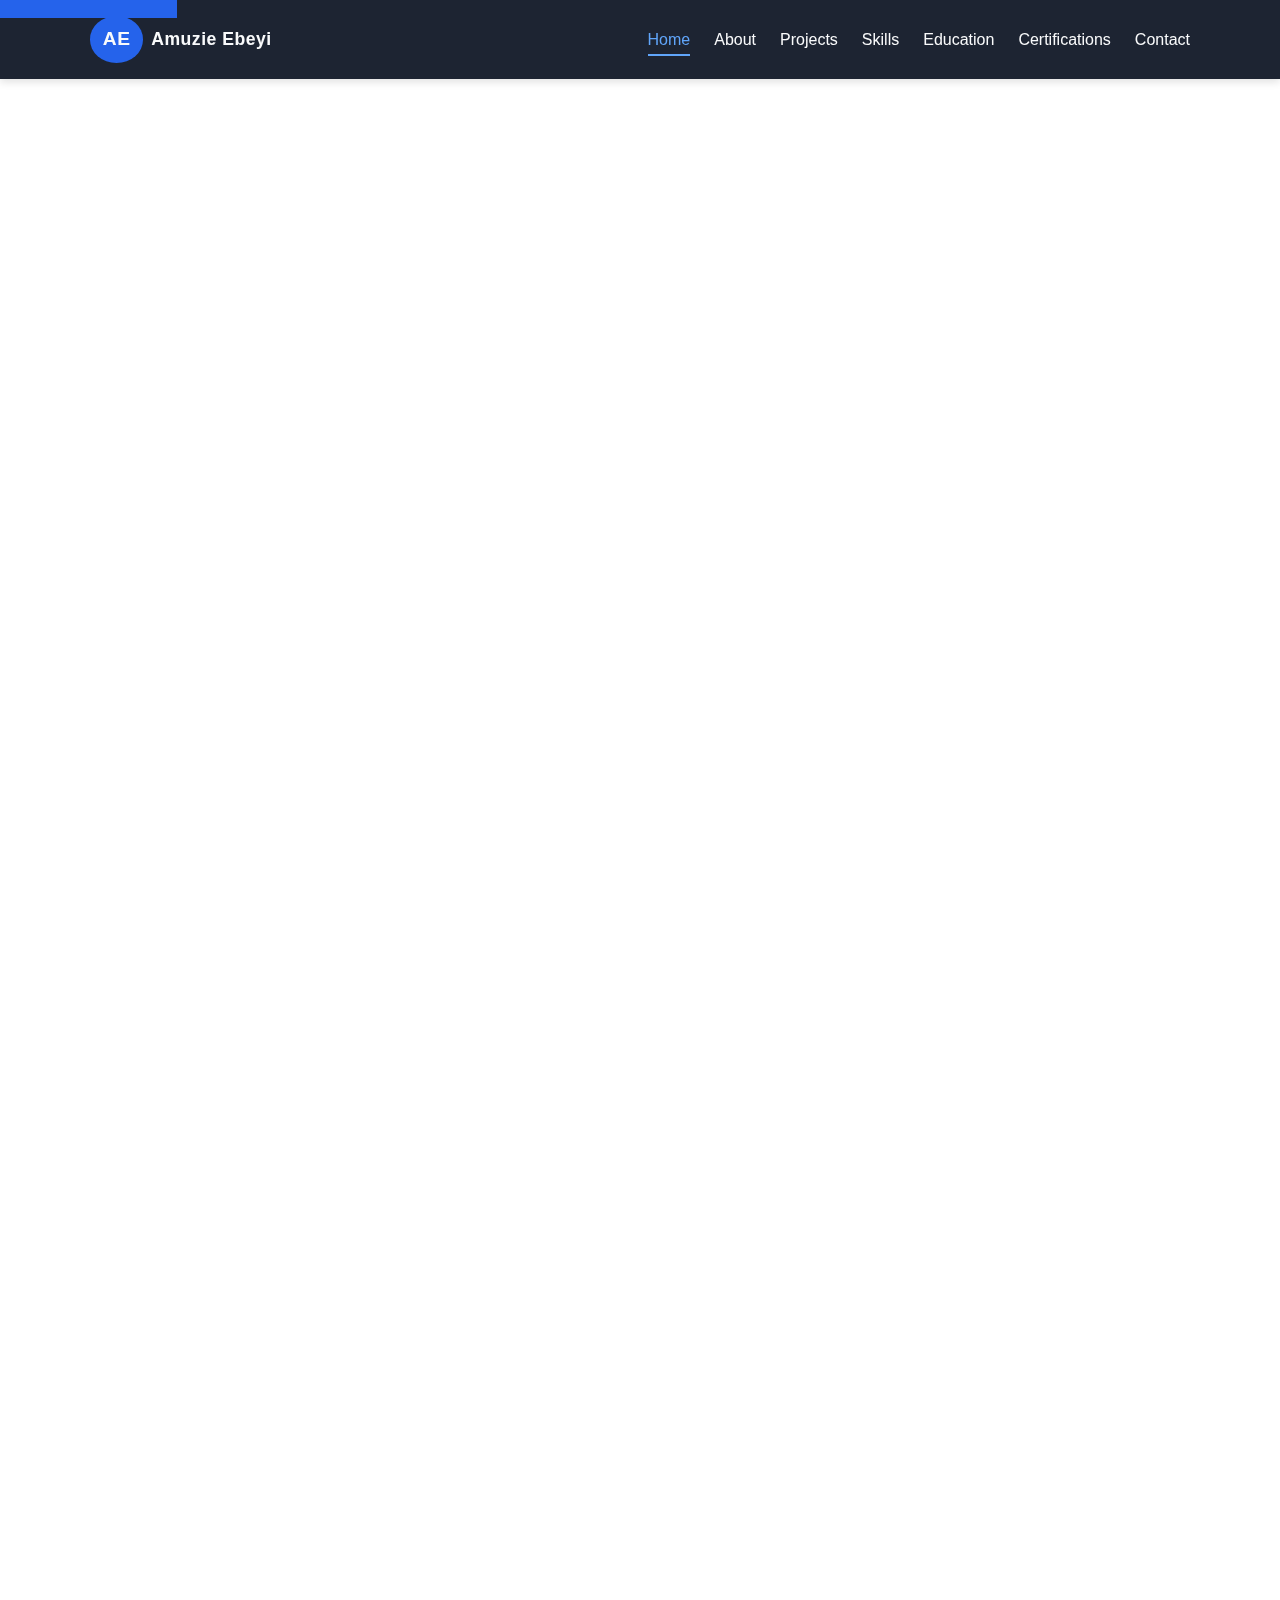
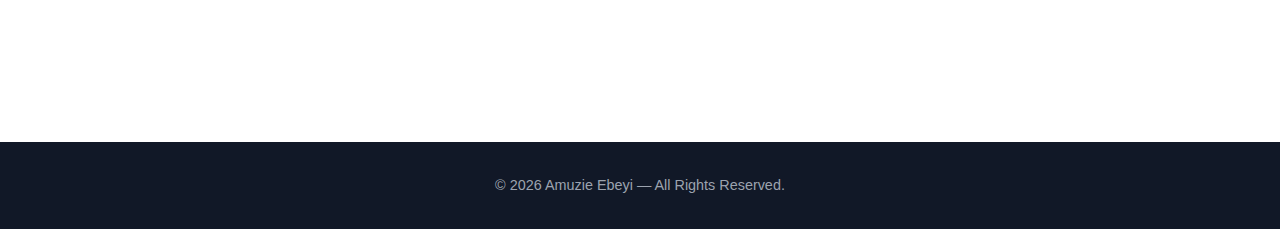
<file: index.html>
<!DOCTYPE html>
<html lang="en">
<head>
  <meta charset="UTF-8" />
  <meta name="viewport" content="width=device-width, initial-scale=1.0" />
  <meta name="description" content="Portfolio of Amuzie Ebeyi – Cloud and DevOps Engineer skilled in Azure, AWS, Python automation, and Infrastructure as Code." />
  <!-- Improved keywords -->
  <meta name="keywords" content="Cloud Engineer, DevOps Engineer, Azure, AWS, Terraform, Jenkins, GitHub Actions, Docker, Kubernetes, Infrastructure as Code" />
  <meta name="author" content="Amuzie Ebeyi" />
  <!-- Open Graph meta tags for social sharing -->
  <meta property="og:title" content="Amuzie Ebeyi | Cloud & DevOps Engineer" />
  <meta property="og:description" content="Cloud & DevOps Engineer specializing in Azure, AWS, Python automation, and Infrastructure as Code" />
  <meta property="og:type" content="website" />
  <!-- Add your domain when available -->
  <!-- <meta property="og:url" content="https://yourportfolio.com" /> -->
  <!-- <meta property="og:image" content="https://yourportfolio.com/images/og-image.jpg" /> -->
  
  <title>Amuzie Ebeyi | Cloud & DevOps Engineer</title>
  
  <!-- Preload critical resources -->
  <link rel="preload" href="css/style.css" as="style" />
  <link rel="preload" href="js/main.js" as="script" />
  
  <!-- Favicon (add when available) -->
  <!-- <link rel="icon" type="image/x-icon" href="/favicon.ico"> -->
  
  <link rel="stylesheet" href="css/style.css" />
  <script defer src="js/main.js"></script>
</head>
<body>
  <!-- ===== Skip to main content for accessibility ===== -->
  <a href="#main-content" class="skip-link">Skip to main content</a>

  <!-- ===== Header / Navbar ===== -->
  <header class="header">
    <nav class="navbar container" aria-label="Main navigation">
      <div class="logo">
        <a href="#home" class="logo-link">
          <div class="logo-icon" aria-hidden="true">AE</div>
          <span class="logo-text">Amuzie Ebeyi</span>
        </a>
      </div>

      <ul class="nav-links">
        <li><a href="#home" class="nav-link active" aria-current="page">Home</a></li>
        <li><a href="about.html" class="nav-link">About</a></li>
        <li><a href="#projects" class="nav-link">Projects</a></li>
        <li><a href="#skills" class="nav-link">Skills</a></li>
        <li><a href="#education" class="nav-link">Education</a></li>
        <li><a href="#certifications" class="nav-link">Certifications</a></li>
        <li><a href="#contact" class="nav-link">Contact</a></li>
      </ul>

      <button class="menu-toggle" aria-label="Toggle Menu" aria-expanded="false" aria-controls="nav-links">
        <span class="hamburger" aria-hidden="true">&#9776;</span>
      </button>
    </nav>
  </header>

  <main id="main-content">
    <!-- ===== Hero Section ===== -->
    <section id="home" class="hero fade-in">
      <div class="hero-content container">
        <div class="hero-image">
          <img 
            src="images/Amuzie-Ebeyi.jpeg" 
            alt="Portrait of Amuzie Ebeyi, Cloud and DevOps Engineer" 
            class="profile-photo"
            width="300"
            height="300"
            loading="eager"
          />
        </div>
        <div class="hero-text">
          <h1>Hello, I'm <span class="highlight">Amuzie Ebeyi</span></h1>
          <p class="subtitle">Cloud & DevOps Engineer</p>
          <p>
            Passionate Cloud & DevOps Engineer experienced in <strong>Azure</strong> and <strong>AWS</strong> environments, 
            <strong>Python automation</strong>, and <strong>Infrastructure as Code</strong> (Terraform, ARM, Ansible). 
            Skilled in designing CI/CD pipelines (GitHub Actions, Jenkins, Azure DevOps), containerization 
            (Docker, Kubernetes), and monitoring with Grafana and Prometheus. Adept at optimizing infrastructure 
            for uptime, security compliance, and cost efficiency.
          </p>
          <div class="btn-group">
            <a href="#projects" class="btn primary">View My Work</a>
            <a href="docs/Amuzie-Ebeyi-CV.pdf" class="btn secondary" download="Amuzie-Ebeyi-Resume.pdf">
              Download Resume
            </a>
          </div>
        </div>
      </div>
    </section>

    <!-- ===== Projects Section ===== -->
    <section id="projects" class="section fade-in" aria-labelledby="projects-heading">
      <div class="container">
        <h2 id="projects-heading">Featured Projects & Experience</h2>
        <div class="project-grid">
          <article class="project-card">
            <h3>Cloud Infrastructure Automation</h3>
            <p>Built automated deployment pipelines using Terraform and Jenkins for multi-cloud (AWS & Azure) environments, improving deployment efficiency by 60%.</p>
            <div class="project-tech">
              <span class="tech-tag">Terraform</span>
              <span class="tech-tag">Jenkins</span>
              <span class="tech-tag">AWS</span>
              <span class="tech-tag">Azure</span>
            </div>
          </article>
          <article class="project-card">
            <h3>Containerized Microservices</h3>
            <p>Implemented Docker and Kubernetes orchestration for scalable applications, reducing downtime and simplifying CI/CD workflows.</p>
            <div class="project-tech">
              <span class="tech-tag">Docker</span>
              <span class="tech-tag">Kubernetes</span>
              <span class="tech-tag">CI/CD</span>
            </div>
          </article>
          <article class="project-card">
            <h3>Monitoring & Optimization</h3>
            <p>Configured Prometheus and Grafana dashboards to monitor system health and optimize cloud resource utilization and costs.</p>
            <div class="project-tech">
              <span class="tech-tag">Prometheus</span>
              <span class="tech-tag">Grafana</span>
              <span class="tech-tag">Monitoring</span>
            </div>
          </article>
        </div>
      </div>
    </section>

    <!-- ===== Skills Section ===== -->
    <section id="skills" class="section fade-in" aria-labelledby="skills-heading">
      <div class="container">
        <h2 id="skills-heading">Skills & Tools</h2>
        <div class="skills-grid">
          <div class="skill-category">
            <h3>Cloud Platforms</h3>
            <ul class="skills-list" aria-label="Cloud platforms">
              <li>Azure</li>
              <li>AWS</li>
            </ul>
          </div>
          <div class="skill-category">
            <h3>Infrastructure as Code</h3>
            <ul class="skills-list" aria-label="Infrastructure as code tools">
              <li>Terraform</li>
              <li>Ansible</li>
              <li>ARM Templates</li>
            </ul>
          </div>
          <div class="skill-category">
            <h3>Containerization</h3>
            <ul class="skills-list" aria-label="Containerization tools">
              <li>Docker</li>
              <li>Kubernetes</li>
            </ul>
          </div>
          <div class="skill-category">
            <h3>CI/CD & Automation</h3>
            <ul class="skills-list" aria-label="CI/CD and automation tools">
              <li>GitHub Actions</li>
              <li>Jenkins</li>
              <li>Azure DevOps</li>
              <li>Python</li>
            </ul>
          </div>
        </div>
      </div>
    </section>

    <!-- ===== Education Section ===== -->
    <section id="education" class="section fade-in" aria-labelledby="education-heading">
      <div class="container">
        <h2 id="education-heading">Education</h2>
        <div class="education-item">
          <h3>Bachelor of Science in Zoology</h3>
          <p class="institution">University of Lagos</p>
          <!-- Add graduation year if available -->
          <!-- <p class="duration">2015 - 2019</p> -->
        </div>
      </div>
    </section>

    <!-- ===== Certifications Section ===== -->
    <section id="certifications" class="section fade-in" aria-labelledby="certifications-heading">
      <div class="container">
        <h2 id="certifications-heading">Courses & Certifications</h2>
        <div class="certifications-grid">
          <div class="cert-item">
            <h3>Microsoft Certified: Azure Administrator Associate</h3>
            <p class="cert-id">AZ-104</p>
            <!-- Add issue date if available -->
            <!-- <p class="cert-date">Issued May 2023</p> -->
          </div>
          <div class="cert-item">
            <h3>AWS Certified Cloud Practitioner</h3>
            <!-- Add credential ID if available -->
            <!-- <p class="cert-id">Credential ID: XYZ123</p> -->
          </div>
          <div class="cert-item">
            <h3>CompTIA Security+</h3>
            <p class="cert-status">In Progress</p>
          </div>
          <div class="cert-item">
            <h3>GitHub Actions & DevOps Workflow Automation</h3>
          </div>
          <div class="cert-item">
            <h3>Linux Administration & Shell Scripting</h3>
          </div>
        </div>
      </div>
    </section>

    <!-- ===== Contact Section ===== -->
    <section id="contact" class="section fade-in" aria-labelledby="contact-heading">
      <div class="container">
        <h2 id="contact-heading">Get in Touch</h2>
        <p class="contact-description">Feel free to reach out for collaborations, opportunities, or just a friendly chat.</p>
        <div class="contact-links">
          <a href="mailto:amuzie.ebeyi@gmail.com" class="contact-link" aria-label="Send email to Amuzie">
            <span class="contact-icon">✉️</span>
            <span class="contact-text">amuzie.ebeyi@gmail.com</span>
          </a>
          <a href="https://linkedin.com/in/amuzie-ebeyi" class="contact-link" target="_blank" rel="noopener noreferrer" aria-label="Visit LinkedIn profile">
            <span class="contact-icon">💼</span>
            <span class="contact-text">LinkedIn</span>
          </a>
          <a href="https://github.com/amuzie001" class="contact-link" target="_blank" rel="noopener noreferrer" aria-label="Visit GitHub profile">
            <span class="contact-icon">🐙</span>
            <span class="contact-text">GitHub</span>
          </a>
        </div>
      </div>
    </section>
  </main>

  <!-- ===== Footer ===== -->
  <footer class="footer">
    <div class="container">
      <p>© <span id="year"></span> Amuzie Ebeyi — All Rights Reserved.</p>
      <!-- Consider adding:
      <p>Built with ❤️ using semantic HTML, CSS, and JavaScript</p>
      -->
    </div>
  </footer>
</body>
</html>
</file>
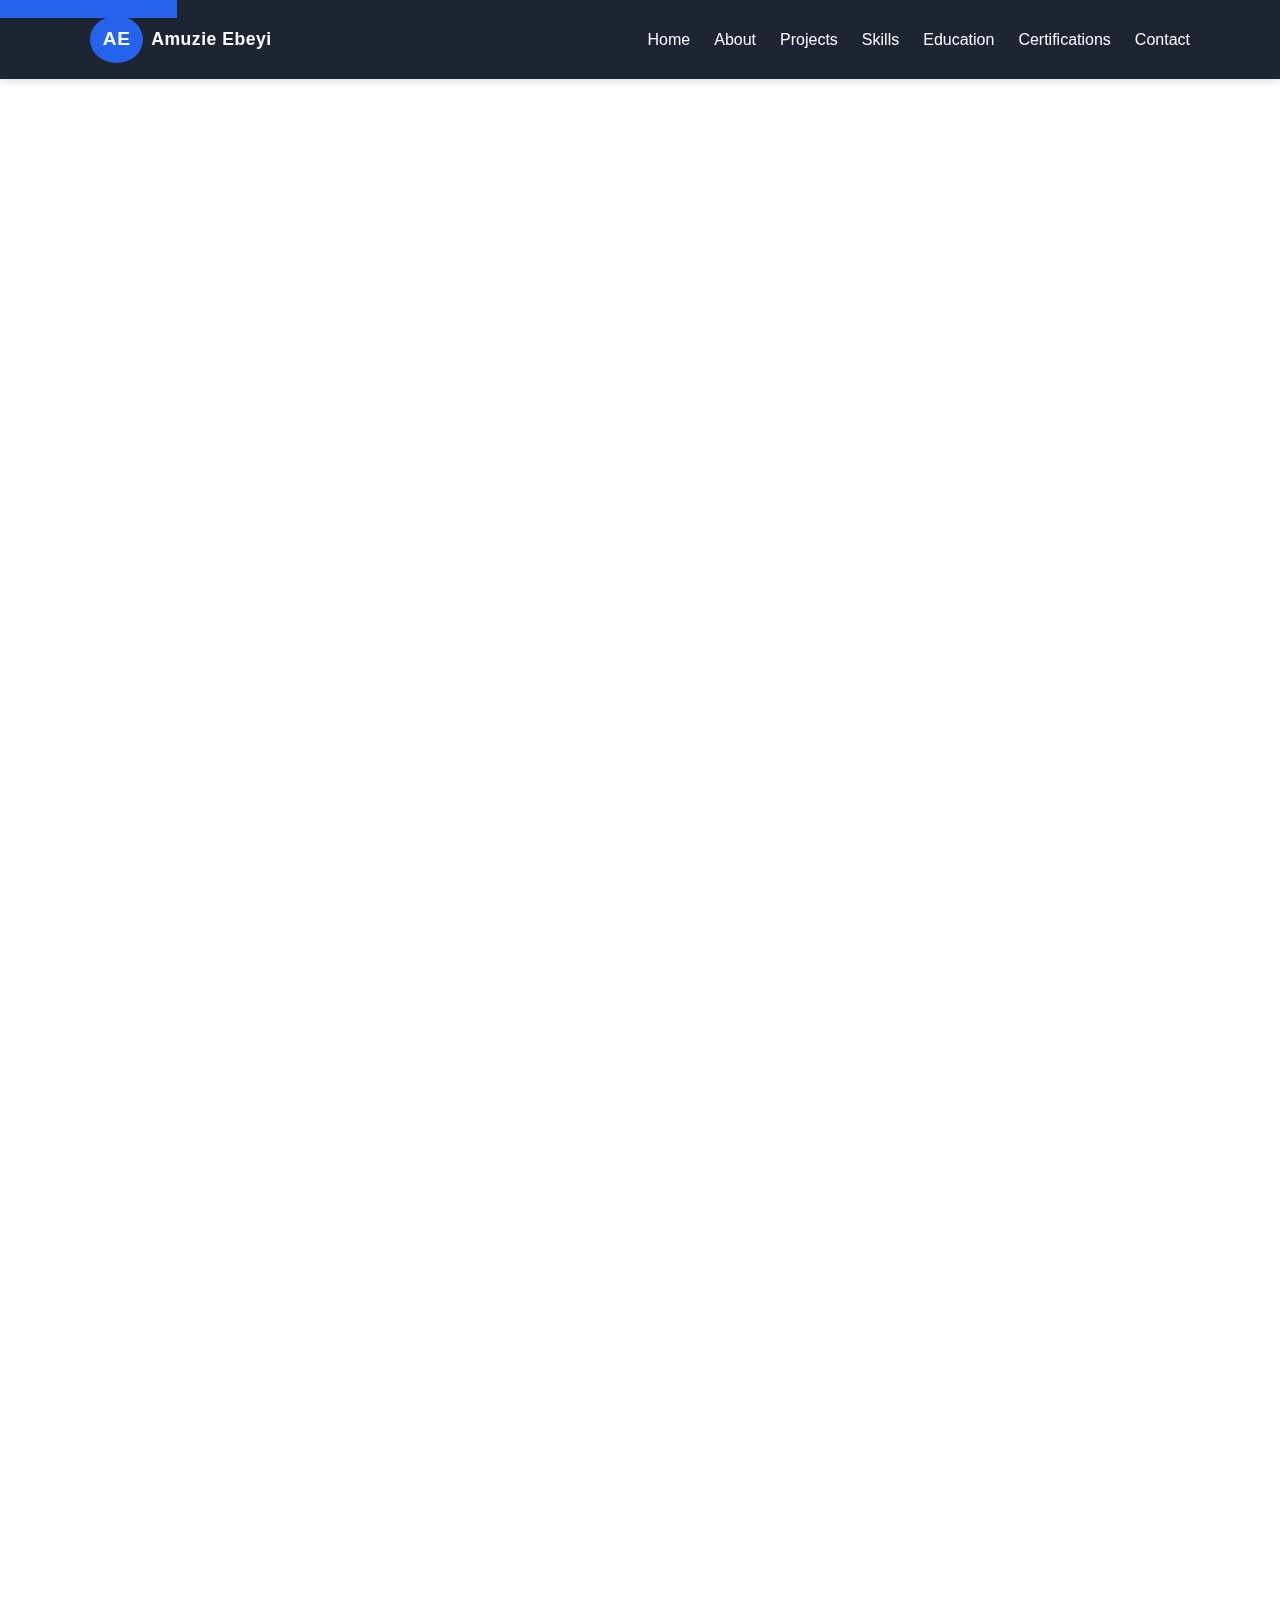
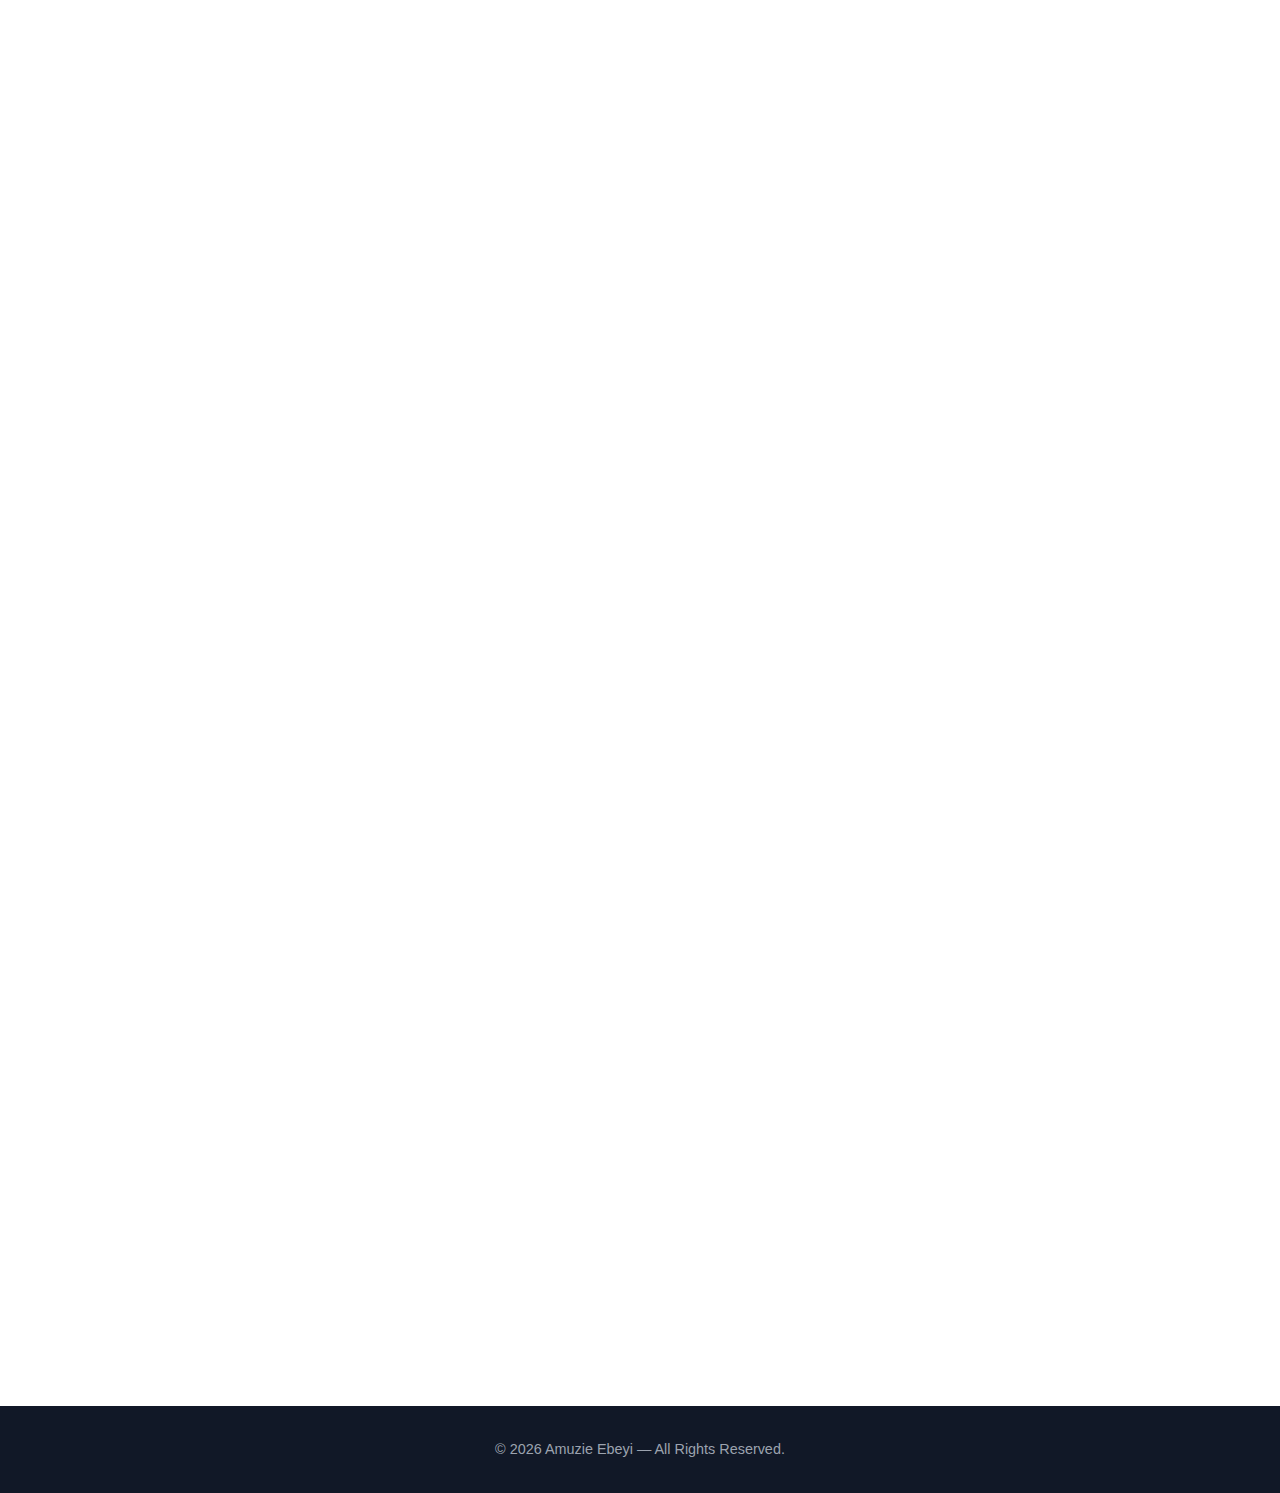
<file: about.html>
<!DOCTYPE html>
<html lang="en">
<head>
  <meta charset="UTF-8" />
  <meta name="viewport" content="width=device-width, initial-scale=1.0" />
  <meta name="description" content="About Amuzie Ebeyi – Cloud and DevOps Engineer skilled in Azure, AWS, Python automation, and Infrastructure as Code." />
  <meta name="keywords" content="Amuzie Ebeyi, Cloud Engineer, DevOps Engineer, Azure, AWS, Terraform, Infrastructure as Code, CI/CD" />
  <meta name="author" content="Amuzie Ebeyi" />
  
  <!-- Open Graph Meta Tags -->
  <meta property="og:title" content="About Amuzie Ebeyi | Cloud & DevOps Engineer" />
  <meta property="og:description" content="Learn about Amuzie Ebeyi's expertise in cloud infrastructure, DevOps automation, and infrastructure as code." />
  <meta property="og:type" content="website" />
  <!-- <meta property="og:image" content="https://yourportfolio.com/images/amuzie-ebeyi-about.jpg" /> -->
  
  <title>About | Amuzie Ebeyi - Cloud & DevOps Engineer</title>
  
  <!-- Preload critical resources -->
  <link rel="preload" href="css/style.css" as="style" />
  <link rel="preload" href="js/main.js" as="script" />
  
  <link rel="stylesheet" href="css/style.css" />
  <script defer src="js/main.js"></script>
</head>
<body>
  <!-- ===== Skip to main content for accessibility ===== -->
  <a href="#main-content" class="skip-link">Skip to main content</a>

  <!-- ===== Header / Navbar ===== -->
  <header class="header">
    <nav class="navbar container" aria-label="Main navigation">
      <div class="logo">
        <a href="index.html" class="logo-link">
          <div class="logo-icon" aria-hidden="true">AE</div>
          <span class="logo-text">Amuzie Ebeyi</span>
        </a>
      </div>

      <ul class="nav-links">
        <li><a href="index.html#home" class="nav-link">Home</a></li>
        <li><a href="about.html" class="nav-link active" aria-current="page">About</a></li>
        <li><a href="index.html#projects" class="nav-link">Projects</a></li>
        <li><a href="index.html#skills" class="nav-link">Skills</a></li>
        <li><a href="index.html#education" class="nav-link">Education</a></li>
        <li><a href="index.html#certifications" class="nav-link">Certifications</a></li>
        <li><a href="index.html#contact" class="nav-link">Contact</a></li>
      </ul>

      <button class="menu-toggle" aria-label="Toggle Menu" aria-expanded="false" aria-controls="nav-links">
        <span class="hamburger" aria-hidden="true">&#9776;</span>
      </button>
    </nav>
  </header>

  <main id="main-content">
    <!-- ===== About Section ===== -->
    <section id="about" class="section fade-in" aria-labelledby="about-heading">
      <div class="container about-section">
        <div class="about-content">
          <div class="about-image">
            <img 
              src="images/Amuzie-Ebeyi.jpeg" 
              alt="Amuzie Ebeyi, Cloud and DevOps Engineer" 
              class="about-photo"
              width="300"
              height="300"
              loading="eager"
            />
          </div>

          <div class="about-text">
            <h1 id="about-heading">About Me</h1>
            
            <div class="about-intro">
              <p>
                I'm <strong class="highlight">Amuzie Ebeyi</strong>, a dedicated <strong>Cloud and DevOps Engineer</strong> 
                passionate about automating infrastructure, improving deployment workflows, 
                and optimizing system performance across cloud platforms.
              </p>

              <p>
                I specialize in building secure and scalable cloud environments on 
                <strong>Azure</strong> and <strong>AWS</strong> using tools such as 
                <strong>Terraform, Ansible, and Python</strong>. 
                My expertise also extends to <strong>containerization</strong> (Docker, Kubernetes), 
                <strong>CI/CD pipelines</strong> (GitHub Actions, Jenkins, Azure DevOps), 
                and infrastructure monitoring using <strong>Grafana</strong> and <strong>Prometheus</strong>.
              </p>

              <p>
                With a strong foundation in <strong>Linux/Windows administration</strong> and networking, 
                I focus on delivering robust, cost-efficient, and compliant cloud solutions 
                that align with business goals and security best practices.
              </p>
            </div>

            <!-- ===== Core Competencies ===== -->
            <section class="competencies-section" aria-labelledby="competencies-heading">
              <h2 id="competencies-heading">Core Competencies</h2>
              <div class="competencies-grid">
                <div class="competency-card">
                  <h3>Cloud Infrastructure</h3>
                  <p>Design & Deployment (Azure / AWS)</p>
                </div>
                <div class="competency-card">
                  <h3>CI/CD & Automation</h3>
                  <p>DevOps Integration & Pipeline Design</p>
                </div>
                <div class="competency-card">
                  <h3>Infrastructure as Code</h3>
                  <p>Terraform, ARM Templates, Ansible</p>
                </div>
                <div class="competency-card">
                  <h3>Containerization</h3>
                  <p>Docker, Kubernetes Orchestration</p>
                </div>
                <div class="competency-card">
                  <h3>Monitoring & Optimization</h3>
                  <p>System Monitoring & Cloud Cost Optimization</p>
                </div>
                <div class="competency-card">
                  <h3>Automation Scripting</h3>
                  <p>Python Scripting for Infrastructure Automation</p>
                </div>
              </div>
            </section>

            <!-- ===== Personal Philosophy ===== -->
            <section class="philosophy-section" aria-labelledby="philosophy-heading">
              <h2 id="philosophy-heading">Personal Philosophy</h2>
              <div class="philosophy-content">
                <p>
                  I believe in <strong>continuous learning</strong>, <strong>collaboration</strong>, and <strong>integrity</strong>. 
                  I'm driven by a desire to solve problems efficiently and contribute to systems 
                  that are both technically sound and impactful.
                </p>
                <div class="philosophy-points">
                  <div class="philosophy-point">
                    <span class="point-icon">🚀</span>
                    <span>Focus on efficient, scalable solutions</span>
                  </div>
                  <div class="philosophy-point">
                    <span class="point-icon">🤝</span>
                    <span>Believe in teamwork and knowledge sharing</span>
                  </div>
                  <div class="philosophy-point">
                    <span class="point-icon">📚</span>
                    <span>Committed to continuous learning and growth</span>
                  </div>
                </div>
              </div>
            </section>

            <!-- ===== Education & Certifications Grid ===== -->
            <div class="qualifications-grid">
              <!-- ===== Education ===== -->
              <section class="education-section" aria-labelledby="education-heading">
                <h2 id="education-heading">Education</h2>
                <div class="education-item">
                  <h3>Bachelor of Science in Zoology</h3>
                  <p class="institution">University of Lagos</p>
                  <!-- Add graduation year if available -->
                  <!-- <p class="duration">2015 - 2019</p> -->
                </div>
              </section>

              <!-- ===== Certifications ===== -->
              <section class="certifications-section" aria-labelledby="certifications-heading">
                <h2 id="certifications-heading">Courses & Certifications</h2>
                <div class="certifications-list">
                  <div class="cert-item">
                    <h3>Microsoft Certified: Azure Administrator Associate</h3>
                    <p class="cert-id">AZ-104</p>
                  </div>
                  <div class="cert-item">
                    <h3>AWS Certified Cloud Practitioner</h3>
                  </div>
                  <div class="cert-item">
                    <h3>CompTIA Security+</h3>
                    <p class="cert-status">In Progress</p>
                  </div>
                  <div class="cert-item">
                    <h3>GitHub Actions & DevOps Workflow Automation</h3>
                  </div>
                  <div class="cert-item">
                    <h3>Linux Administration & Shell Scripting</h3>
                  </div>
                </div>
              </section>
            </div>

            <!-- ===== Call to Action ===== -->
            <div class="about-cta">
              <div class="btn-group">
                <a href="docs/Amuzie-Ebeyi-CV.pdf" class="btn primary" download="Amuzie-Ebeyi-Resume.pdf">
                  <span class="btn-icon">📄</span>
                  Download Resume
                </a>
                <a href="index.html#contact" class="btn secondary">
                  <span class="btn-icon">💬</span>
                  Get in Touch
                </a>
              </div>
            </div>
          </div>
        </div>
      </div>
    </section>
  </main>

  <!-- ===== Footer ===== -->
  <footer class="footer">
    <div class="container">
      <p>© <span id="year"></span> Amuzie Ebeyi — All Rights Reserved.</p>
    </div>
  </footer>
</body>
</html>
</file>
<file: css/style.css>
/* ---------- CSS VARIABLES & RESET ---------- */
:root {
  /* Colors */
  --primary: #2563eb;
  --primary-dark: #1e40af;
  --primary-light: #60a5fa;
  --secondary: #1e293b;
  --secondary-dark: #0f172a;
  --accent: #a5b4fc;
  --text-dark: #1e293b;
  --text-light: #6b7280;
  --text-white: #f9fafb;
  --bg-light: #f3f4f6;
  --bg-white: #ffffff;
  --bg-dark: #111827;
  
  /* New dark section backgrounds */
  --bg-section-dark: #1f2937; /* Cool grey */
  --bg-section-darker: #374151; /* Ash color */
  --bg-section-darkest: #4b5563; /* Dark grey */
  
  /* Typography */
  --font-family: 'Poppins', 'Segoe UI', Arial, sans-serif;
  --font-weight-normal: 400;
  --font-weight-medium: 500;
  --font-weight-semibold: 600;
  --font-weight-bold: 700;
  
  /* Spacing */
  --space-xs: 0.5rem;
  --space-sm: 1rem;
  --space-md: 1.5rem;
  --space-lg: 2rem;
  --space-xl: 4rem;
  
  /* Border Radius */
  --radius-sm: 0.5rem;
  --radius-md: 1rem;
  --radius-lg: 1.5rem;
  --radius-full: 50%;
  
  /* Shadows */
  --shadow-sm: 0 2px 5px rgba(0, 0, 0, 0.08);
  --shadow-md: 0 3px 8px rgba(0, 0, 0, 0.12);
  --shadow-lg: 0 6px 12px rgba(0, 0, 0, 0.15);
  --shadow-xl: 0 10px 25px rgba(0, 0, 0, 0.15);
  
  /* Transitions */
  --transition-fast: 0.2s ease;
  --transition-normal: 0.3s ease;
  --transition-slow: 0.5s ease;
  
  /* Container */
  --container-width: min(90%, 1100px);
}

/* ---------- MODERN RESET ---------- */
*, *::before, *::after {
  box-sizing: border-box;
  margin: 0;
  padding: 0;
}

html {
  scroll-behavior: smooth;
  scroll-padding-top: 80px; /* Account for fixed header */
}

body {
  font-family: var(--font-family);
  line-height: 1.6;
  background-color: var(--bg-white);
  color: var(--text-dark);
  -webkit-font-smoothing: antialiased;
  -moz-osx-font-smoothing: grayscale;
}

/* ---------- ACCESSIBILITY & UTILITIES ---------- */
.skip-link {
  position: absolute;
  top: -40px;
  left: 0;
  background: var(--primary);
  color: var(--text-white);
  padding: var(--space-sm);
  text-decoration: none;
  z-index: 1001;
  transition: top var(--transition-fast);
}

.skip-link:focus {
  top: 0;
}

.sr-only {
  position: absolute;
  width: 1px;
  height: 1px;
  padding: 0;
  margin: -1px;
  overflow: hidden;
  clip: rect(0, 0, 0, 0);
  white-space: nowrap;
  border: 0;
}

/* ---------- LAYOUT ---------- */
.container {
  width: var(--container-width);
  margin-inline: auto;
  padding-inline: var(--space-sm);
}

/* ---------- HEADER / NAVBAR ---------- */
.header {
  background: var(--bg-dark);
  color: var(--text-white);
  position: sticky;
  top: 0;
  z-index: 1000;
  box-shadow: var(--shadow-md);
  backdrop-filter: blur(10px);
  background-color: rgba(17, 24, 39, 0.95);
}

.navbar {
  display: flex;
  align-items: center;
  justify-content: space-between;
  padding: var(--space-sm) 0;
}

.logo-link {
  display: flex;
  align-items: center;
  text-decoration: none;
  color: inherit;
  font-weight: var(--font-weight-semibold);
  letter-spacing: 0.5px;
  transition: opacity var(--transition-normal);
}

.logo-link:hover {
  opacity: 0.8;
}

.logo-icon {
  background: var(--primary);
  color: var(--text-white);
  font-weight: var(--font-weight-bold);
  font-size: 1.2rem;
  border-radius: var(--radius-full);
  padding: var(--space-xs) 0.8rem;
  margin-right: var(--space-xs);
}

.logo-text {
  font-size: 1.1rem;
  color: var(--text-white);
}

.nav-links {
  display: flex;
  list-style: none;
  gap: var(--space-md);
}

.nav-link {
  color: var(--text-white);
  text-decoration: none;
  font-weight: var(--font-weight-medium);
  padding: var(--space-xs) 0;
  position: relative;
  transition: color var(--transition-normal);
}

.nav-link:hover,
.nav-link:focus-visible,
.nav-link.active {
  color: var(--primary-light);
}

.nav-link::after {
  content: '';
  position: absolute;
  bottom: 0;
  left: 0;
  width: 0;
  height: 2px;
  background: var(--primary-light);
  transition: width var(--transition-normal);
}

.nav-link:hover::after,
.nav-link.active::after {
  width: 100%;
}

.menu-toggle {
  display: none;
  background: none;
  border: none;
  font-size: 1.8rem;
  color: var(--text-white);
  cursor: pointer;
  padding: var(--space-xs);
  border-radius: var(--radius-sm);
  transition: background-color var(--transition-fast);
}

.menu-toggle:hover,
.menu-toggle:focus-visible {
  background-color: rgba(255, 255, 255, 0.1);
}

/* ---------- HERO SECTION ---------- */
.hero {
  background: linear-gradient(135deg, var(--secondary) 0%, var(--secondary-dark) 100%);
  color: var(--text-white);
  padding: var(--space-xl) var(--space-sm);
  position: relative;
  overflow: hidden;
}

.hero::before {
  content: '';
  position: absolute;
  top: 0;
  left: 0;
  right: 0;
  bottom: 0;
  background: radial-gradient(circle at 30% 50%, rgba(96, 165, 250, 0.1) 0%, transparent 50%);
}

.hero-content {
  position: relative;
  z-index: 1;
  display: grid;
  grid-template-columns: auto 1fr;
  gap: var(--space-xl);
  align-items: center;
  text-align: left;
  max-width: 1000px;
}

.hero-image {
  position: relative;
}

.profile-photo {
  width: 200px;
  height: 200px;
  object-fit: cover;
  border-radius: var(--radius-full);
  border: 4px solid var(--primary-light);
  box-shadow: var(--shadow-xl);
  transition: transform var(--transition-normal);
}

.profile-photo:hover {
  transform: scale(1.05);
}

.hero-text {
  max-width: 600px;
}

.hero h1 {
  font-size: clamp(2rem, 5vw, 3rem);
  margin-bottom: var(--space-xs);
  line-height: 1.2;
}

.subtitle {
  font-size: 1.25rem;
  font-weight: var(--font-weight-normal);
  color: var(--accent);
  margin-bottom: var(--space-lg);
}

.hero p {
  color: #d1d5db;
  font-size: 1.1rem;
  margin-bottom: var(--space-lg);
  max-width: none;
}

.highlight {
  color: var(--primary-light);
  background: linear-gradient(135deg, var(--primary-light), var(--accent));
  -webkit-background-clip: text;
  -webkit-text-fill-color: transparent;
  background-clip: text;
}

.btn-group {
  display: flex;
  gap: var(--space-md);
  flex-wrap: wrap;
}

.btn {
  display: inline-flex;
  align-items: center;
  gap: var(--space-xs);
  padding: 0.875rem 2rem;
  border-radius: 50px;
  font-weight: var(--font-weight-medium);
  text-decoration: none;
  transition: all var(--transition-normal);
  border: 2px solid transparent;
  cursor: pointer;
  font-size: 1rem;
}

.btn:focus-visible {
  outline: 2px solid var(--primary-light);
  outline-offset: 2px;
}

.btn.primary {
  background: var(--primary);
  color: var(--text-white);
}

.btn.primary:hover,
.btn.primary:focus-visible {
  background: var(--primary-dark);
  transform: translateY(-2px);
  box-shadow: var(--shadow-lg);
}

.btn.secondary {
  background: transparent;
  color: var(--primary-light);
  border: 2px solid var(--primary-light);
}

.btn.secondary:hover,
.btn.secondary:focus-visible {
  background: var(--primary-light);
  color: var(--text-white);
  transform: translateY(-2px);
  box-shadow: var(--shadow-lg);
}

/* ---------- SECTIONS ---------- */
.section {
  padding: var(--space-xl) var(--space-sm);
}

.section h2 {
  font-size: clamp(1.75rem, 4vw, 2.5rem);
  margin-bottom: var(--space-lg);
  color: var(--text-white);
  position: relative;
}

.section h2::after {
  content: '';
  position: absolute;
  bottom: -8px;
  left: 50%;
  transform: translateX(-50%);
  width: 60px;
  height: 3px;
  background: var(--primary);
  border-radius: var(--radius-full);
}

/* Dark section backgrounds */
.bg-dark {
  background: var(--bg-section-dark);
}

.bg-darker {
  background: var(--bg-section-darker);
}

.bg-darkest {
  background: var(--bg-section-darkest);
}

/* Alternate section backgrounds for visual interest */
#about {
  background: linear-gradient(135deg, var(--bg-section-dark) 0%, var(--bg-section-darker) 100%);
}

#projects {
  background: var(--bg-section-darker);
}

#skills {
  background: linear-gradient(135deg, var(--bg-section-darker) 0%, var(--bg-section-darkest) 100%);
}

#education {
  background: var(--bg-section-darkest);
}

#certifications {
  background: linear-gradient(135deg, var(--bg-section-darkest) 0%, var(--bg-section-darker) 100%);
}

#contact {
  background: var(--bg-section-darker);
}

/* Light background override */
.bg-light {
  background: var(--bg-light);
}

/* ---------- PROJECTS ---------- */
.project-grid {
  display: grid;
  grid-template-columns: repeat(auto-fit, minmax(min(100%, 350px), 1fr));
  gap: var(--space-lg);
  margin-top: var(--space-lg);
}

.project-card {
  background: var(--bg-section-dark);
  padding: var(--space-lg);
  border-radius: var(--radius-lg);
  box-shadow: var(--shadow-sm);
  transition: all var(--transition-normal);
  border: 1px solid rgba(255, 255, 255, 0.1);
  height: 100%;
  display: flex;
  flex-direction: column;
  color: var(--text-white);
}

.project-card:hover {
  transform: translateY(-8px);
  box-shadow: var(--shadow-xl);
  border-color: var(--primary-light);
}

.project-card h3 {
  color: var(--primary-light);
  margin-bottom: var(--space-sm);
  font-size: 1.25rem;
}

.project-card p {
  color: var(--text-light);
  margin-bottom: var(--space-md);
  flex-grow: 1;
}

.project-tech {
  display: flex;
  flex-wrap: wrap;
  gap: var(--space-xs);
  margin-top: auto;
}

.tech-tag {
  background: rgba(96, 165, 250, 0.1);
  color: var(--primary-light);
  padding: 0.25rem 0.75rem;
  border-radius: 20px;
  font-size: 0.875rem;
  font-weight: var(--font-weight-medium);
  border: 1px solid rgba(96, 165, 250, 0.3);
}

/* ---------- SKILLS ---------- */
.skills-grid {
  display: grid;
  grid-template-columns: repeat(auto-fit, minmax(250px, 1fr));
  gap: var(--space-lg);
  margin-top: var(--space-lg);
}

.skill-category h3 {
  color: var(--text-white);
  margin-bottom: var(--space-md);
  font-size: 1.125rem;
}

.skills-list {
  list-style: none;
  display: flex;
  flex-wrap: wrap;
  gap: var(--space-sm);
}

.skills-list li {
  background: var(--primary);
  color: var(--text-white);
  padding: 0.5rem 1rem;
  border-radius: 25px;
  font-size: 0.9rem;
  font-weight: var(--font-weight-medium);
  transition: all var(--transition-normal);
  cursor: default;
}

.skills-list li:hover {
  background: var(--primary-dark);
  transform: scale(1.05);
}

/* ---------- EDUCATION & CERTIFICATIONS ---------- */
.education-item,
.cert-item {
  background: var(--bg-section-dark);
  padding: var(--space-lg);
  border-radius: var(--radius-md);
  box-shadow: var(--shadow-sm);
  border-left: 4px solid var(--primary);
  transition: all var(--transition-normal);
  margin-bottom: var(--space-md);
  color: var(--text-white);
  border: 1px solid rgba(255, 255, 255, 0.1);
}

.education-item:hover,
.cert-item:hover {
  transform: translateY(-3px);
  box-shadow: var(--shadow-md);
  border-color: var(--primary-light);
}

.education-item h3,
.cert-item h3 {
  color: var(--text-white);
  margin-bottom: var(--space-xs);
}

.institution,
.cert-id,
.cert-status,
.cert-date {
  color: var(--text-light);
  font-size: 0.95rem;
}

.cert-status {
  color: #f59e0b;
  font-weight: var(--font-weight-medium);
}

.certifications-grid {
  display: grid;
  grid-template-columns: repeat(auto-fit, minmax(300px, 1fr));
  gap: var(--space-md);
}

/* ---------- CONTACT ---------- */
.contact-links {
  display: flex;
  flex-direction: column;
  gap: var(--space-md);
  max-width: 400px;
  margin: var(--space-lg) auto 0;
}

.contact-link {
  display: flex;
  align-items: center;
  gap: var(--space-md);
  padding: 0.75rem 1.5rem; /* Reduced padding for smaller buttons */
  background: var(--bg-section-dark);
  border-radius: var(--radius-md);
  text-decoration: none;
  color: var(--text-white);
  transition: all var(--transition-normal);
  border: 1px solid rgba(255, 255, 255, 0.1);
  min-height: 60px; /* Reduced height */
}

.contact-link:hover,
.contact-link:focus-visible {
  transform: translateY(-2px);
  box-shadow: var(--shadow-lg);
  color: var(--primary-light);
  border-color: var(--primary-light);
  background: var(--bg-section-darker);
}

.contact-icon {
  font-size: 1.25rem; /* Slightly smaller icons */
  min-width: 24px; /* Consistent icon width */
}

.contact-text {
  font-size: 0.95rem; /* Slightly smaller text */
  font-weight: var(--font-weight-medium);
}

/* ---------- FOOTER ---------- */
.footer {
  background: var(--bg-dark);
  color: #9ca3af;
  text-align: center;
  padding: var(--space-lg) 0;
  font-size: 0.9rem;
}

/* ---------- ANIMATIONS ---------- */
.fade-in {
  opacity: 0;
  transform: translateY(30px);
  animation: fadeInUp 0.8s var(--transition-normal) forwards;
}

@keyframes fadeInUp {
  to {
    opacity: 1;
    transform: translateY(0);
  }
}

/* Reduced motion support */
@media (prefers-reduced-motion: reduce) {
  *,
  *::before,
  *::after {
    animation-duration: 0.01ms !important;
    animation-iteration-count: 1 !important;
    transition-duration: 0.01ms !important;
    scroll-behavior: auto !important;
  }
}

/* ---------- RESPONSIVE DESIGN ---------- */
@media (max-width: 768px) {
  :root {
    --space-xl: 3rem;
  }

  .menu-toggle {
    display: block;
  }

  .nav-links {
    position: fixed;
    top: 70px;
    right: 0;
    background: var(--bg-dark);
    flex-direction: column;
    width: min(300px, 100vw);
    height: calc(100vh - 70px);
    padding: var(--space-lg);
    transform: translateX(100%);
    transition: transform var(--transition-normal);
    box-shadow: var(--shadow-xl);
  }

  .nav-links[data-visible="true"] {
    transform: translateX(0);
  }

  .nav-links .nav-link {
    padding: var(--space-md);
    font-size: 1.1rem;
  }

  .hero-content {
    grid-template-columns: 1fr;
    text-align: center;
    gap: var(--space-lg);
  }

  .profile-photo {
    width: 160px;
    height: 160px;
    justify-self: center;
  }

  .btn-group {
    justify-content: center;
  }

  .btn {
    padding: 0.75rem 1.5rem;
    font-size: 0.95rem;
  }

  .skills-grid {
    grid-template-columns: 1fr;
  }

  .contact-links {
    gap: var(--space-sm);
  }

  .contact-link {
    padding: 0.75rem 1.25rem; /* Smaller padding on mobile */
    min-height: 55px; /* Smaller height on mobile */
  }
}

@media (max-width: 480px) {
  .hero {
    padding: var(--space-lg) var(--space-sm);
  }

  .section {
    padding: var(--space-lg) var(--space-sm);
  }

  .project-grid {
    grid-template-columns: 1fr;
  }

  .btn-group {
    flex-direction: column;
    align-items: center;
  }

  .btn {
    width: 100%;
    max-width: 250px;
    justify-content: center;
  }

  .contact-link {
    padding: 0.5rem 1rem; /* Even smaller on very small screens */
    min-height: 50px;
  }

  .contact-icon {
    font-size: 1.1rem;
  }

  .contact-text {
    font-size: 0.9rem;
  }
}

/* ---------- DARK MODE SUPPORT ---------- */
@media (prefers-color-scheme: dark) {
  :root {
    --text-dark: #f9fafb;
    --text-light: #d1d5db;
    --bg-white: #1f2937;
    --bg-light: #111827;
  }

  .project-card,
  .education-item,
  .cert-item,
  .contact-link {
    background: #374151;
    color: var(--text-light);
  }
}

/* ---------- ABOUT PAGE SPECIFIC STYLES ---------- */
.about-section {
  display: flex;
  flex-direction: column;
  align-items: center;
  gap: var(--space-lg);
}

.about-content {
  display: grid;
  grid-template-columns: auto 1fr;
  gap: var(--space-xl);
  align-items: start;
  max-width: 1000px;
}

.about-photo {
  width: 280px;
  height: 280px;
  object-fit: cover;
  border-radius: var(--radius-full);
  border: 5px solid var(--primary);
  box-shadow: var(--shadow-xl);
}

.about-text {
  text-align: left;
  color: var(--text-white);
}

.about-text h1 {
  color: var(--text-white);
  margin-bottom: var(--space-sm);
  font-size: clamp(1.75rem, 4vw, 2.5rem);
}

.about-text h2 {
  color: var(--primary-light);
  margin-top: var(--space-lg);
  margin-bottom: var(--space-md);
}

.about-text p {
  color: var(--text-light);
  margin-bottom: var(--space-md);
  line-height: 1.7;
}

.about-list {
  list-style: none;
  padding: 0;
}

.about-list li {
  padding: var(--space-xs) 0;
  color: var(--text-light);
  position: relative;
  padding-left: var(--space-lg);
  line-height: 1.6;
}

.about-list li::before {
  content: '▸';
  position: absolute;
  left: 0;
  color: var(--primary-light);
  font-weight: bold;
}

/* About section dark background */
#about {
  background: linear-gradient(135deg, var(--bg-section-dark) 0%, var(--bg-section-darker) 100%);
}

@media (max-width: 768px) {
  .about-content {
    grid-template-columns: 1fr;
    text-align: center;
    gap: var(--space-lg);
  }

  .about-text {
    text-align: center;
  }

  .about-photo {
    justify-self: center;
    width: 220px;
    height: 220px;
  }
}

/* Add to your existing CSS */

/* Keyboard navigation styles */
.keyboard-navigation *:focus {
    outline: 2px solid var(--primary-light);
    outline-offset: 2px;
}

/* Loading states */
img:not([src]) {
    background: var(--bg-light);
}

img.loaded {
    animation: fadeInScale 0.5s ease;
}

@keyframes fadeInScale {
    from {
        opacity: 0;
        transform: scale(0.95);
    }
    to {
        opacity: 1;
        transform: scale(1);
    }
}

/* Animation delays for staggered animations */
.fade-in.animate-in {
    animation: fadeInUp 0.8s ease forwards;
}

/* Reduced motion */
@media (prefers-reduced-motion: reduce) {
    .fade-in {
        animation: none;
        opacity: 1;
        transform: none;
    }
}

/* Print styles */
@media print {
    .menu-toggle,
    .nav-links {
        display: none !important;
    }
    
    .hero {
        background: white !important;
        color: black !important;
    }
}

/* ---------- ABOUT PAGE ENHANCEMENTS ---------- */

/* Competencies Grid */
.competencies-grid {
  display: grid;
  grid-template-columns: repeat(auto-fit, minmax(280px, 1fr));
  gap: var(--space-md);
  margin: var(--space-lg) 0;
}

.competency-card {
  background: var(--bg-section-dark);
  padding: var(--space-lg);
  border-radius: var(--radius-md);
  border: 1px solid rgba(255, 255, 255, 0.1);
  transition: all var(--transition-normal);
  text-align: center;
}

.competency-card:hover {
  transform: translateY(-5px);
  border-color: var(--primary-light);
  box-shadow: var(--shadow-lg);
}

.competency-card h3 {
  color: var(--primary-light);
  margin-bottom: var(--space-xs);
  font-size: 1.1rem;
}

.competency-card p {
  color: var(--text-light);
  font-size: 0.9rem;
  margin: 0;
}

/* Philosophy Section */
.philosophy-content {
  background: var(--bg-section-dark);
  padding: var(--space-lg);
  border-radius: var(--radius-md);
  border: 1px solid rgba(255, 255, 255, 0.1);
}

.philosophy-points {
  display: flex;
  flex-direction: column;
  gap: var(--space-md);
  margin-top: var(--space-lg);
}

.philosophy-point {
  display: flex;
  align-items: center;
  gap: var(--space-sm);
  color: var(--text-light);
}

.point-icon {
  font-size: 1.5rem;
  min-width: 40px;
}

/* Qualifications Grid */
.qualifications-grid {
  display: grid;
  grid-template-columns: 1fr 1fr;
  gap: var(--space-xl);
  margin: var(--space-xl) 0;
}

.education-section,
.certifications-section {
  margin-bottom: 0;
}

.certifications-list {
  display: flex;
  flex-direction: column;
  gap: var(--space-md);
}

/* About CTA */
.about-cta {
  margin-top: var(--space-xl);
  text-align: center;
}

.about-cta .btn-group {
  justify-content: center;
}

/* About Intro */
.about-intro {
  margin-bottom: var(--space-xl);
}

.about-intro p {
  margin-bottom: var(--space-md);
  color: var(--text-light);
  line-height: 1.7;
}

.about-intro strong {
  color: var(--primary-light);
}

/* Responsive Design for About Page */
@media (max-width: 968px) {
  .qualifications-grid {
    grid-template-columns: 1fr;
    gap: var(--space-lg);
  }
  
  .competencies-grid {
    grid-template-columns: repeat(auto-fit, minmax(250px, 1fr));
  }
}

@media (max-width: 768px) {
  .competencies-grid {
    grid-template-columns: 1fr;
  }
  
  .philosophy-points {
    gap: var(--space-sm);
  }
  
  .philosophy-point {
    flex-direction: column;
    text-align: center;
    gap: var(--space-xs);
  }
  
  .point-icon {
    min-width: auto;
  }
  
  .about-cta .btn-group {
    flex-direction: column;
    align-items: center;
  }
  
  .about-cta .btn {
    width: 100%;
    max-width: 280px;
    justify-content: center;
  }
}

@media (max-width: 480px) {
  .competency-card {
    padding: var(--space-md);
  }
  
  .philosophy-content {
    padding: var(--space-md);
  }
  
  .qualifications-grid {
    margin: var(--space-lg) 0;
  }
}

/* ---------- INDEX.HTML SPECIFIC FIXES ---------- */

/* Remove bg-light classes since we're using dark backgrounds */
#skills.bg-light,
#certifications.bg-light {
  background: transparent !important;
}

/* Contact description text */
.contact-description {
  color: var(--text-light);
  text-align: center;
  margin-bottom: var(--space-lg);
  font-size: 1.1rem;
}

/* Ensure all section headings are properly colored */
#projects h2,
#skills h2,
#education h2,
#certifications h2,
#contact h2 {
  color: var(--text-white);
}

/* Skills category headings */
.skill-category h3 {
  color: var(--text-white);
}

/* Education and certification text colors */
.education-item h3,
.cert-item h3 {
  color: var(--text-white);
}

.institution,
.cert-id,
.cert-status,
.cert-date {
  color: var(--text-light);
}

/* Project card text colors */
.project-card h3 {
  color: var(--primary-light);
}

.project-card p {
  color: var(--text-light);
}

/* Hero section strong text */
.hero-text strong {
  color: var(--primary-light);
}

/* Ensure proper spacing for all sections */
#projects,
#skills,
#education,
#certifications,
#contact {
  padding: var(--space-xl) var(--space-sm);
}

/* Mobile responsiveness improvements */
@media (max-width: 768px) {
  .hero-text p {
    text-align: center;
  }
  
  .contact-description {
    font-size: 1rem;
  }
}

/* Print styles adjustment */
@media print {
  .section {
    background: white !important;
    color: black !important;
  }
  
  .project-card,
  .education-item,
  .cert-item {
    background: white !important;
    color: black !important;
    border: 1px solid #ddd !important;
  }
}
</file>
